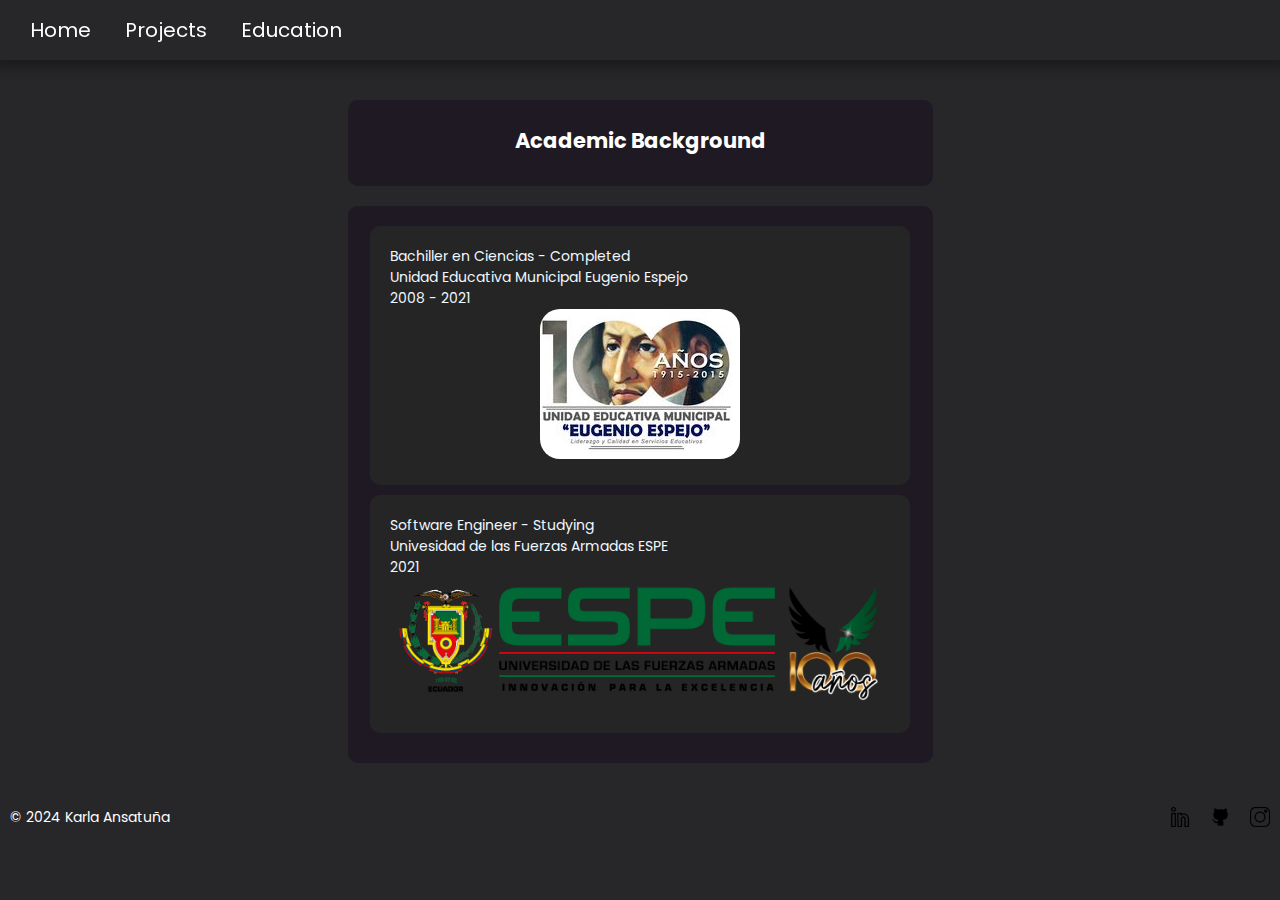
<file: academic.html>
<!DOCTYPE html>
<html>
    <head>
        <title>Karla's Education</title>
        <meta charset="utf-8">
        <link rel="stylesheet" href="styles/academic.css">
        <link rel="preconnect" href="https://fonts.googleapis.com">
        <link rel="preconnect" href="https://fonts.gstatic.com" crossorigin>
        <link href="https://fonts.googleapis.com/css2?family=Poppins:wght@300;400;500&display=swap" rel="stylesheet">
    </head>
    <body>
        <header>
    
        </header>
        <nav id="navigation">
            <a id="inicio" href="index.html">Home</a>
            <a href="projects.html">Projects</a>
            <a href="academic.html">Education</a>
        </nav>
        <section class="special">
<!--             <div class="background">
                <img src="images/background.jpeg" >
            </div> -->
            <h2>Academic Background</h2>
        </section>
        <section>
            <article class="education">
                <p>Bachiller en Ciencias - Completed</p>
                <p>Unidad Educativa Municipal Eugenio Espejo</p>
                <p>2008 - 2021</p>
                <img class="imgIns" src="images/espejoLogo.jpg">
            </article>
            <article class="superior">
                <p>Software Engineer - Studying</p>
                <p>Univesidad de las Fuerzas Armadas ESPE</p>
                <p>2021</p>
                <img src="images/espe.png">
            </article>
        </section>
        <footer>
            <p>© 2024 Karla Ansatuña</p>
            <a href="https://www.instagram.com/g0tchii/" target="_blank">
                <img src="images/instagram.png">
            </a>
            <a href="https://github.com/KarlaAns" target="_blank">
                <img src="images/github.png">
            </a>
            <a href="https://www.linkedin.com/in/karla-alejandra-ansatu%C3%B1a-andrade-1571421b7/" target="_blank">
                <img src="images/linkedin.png">
            </a>
        </footer>
    </body>
</html>
</file>
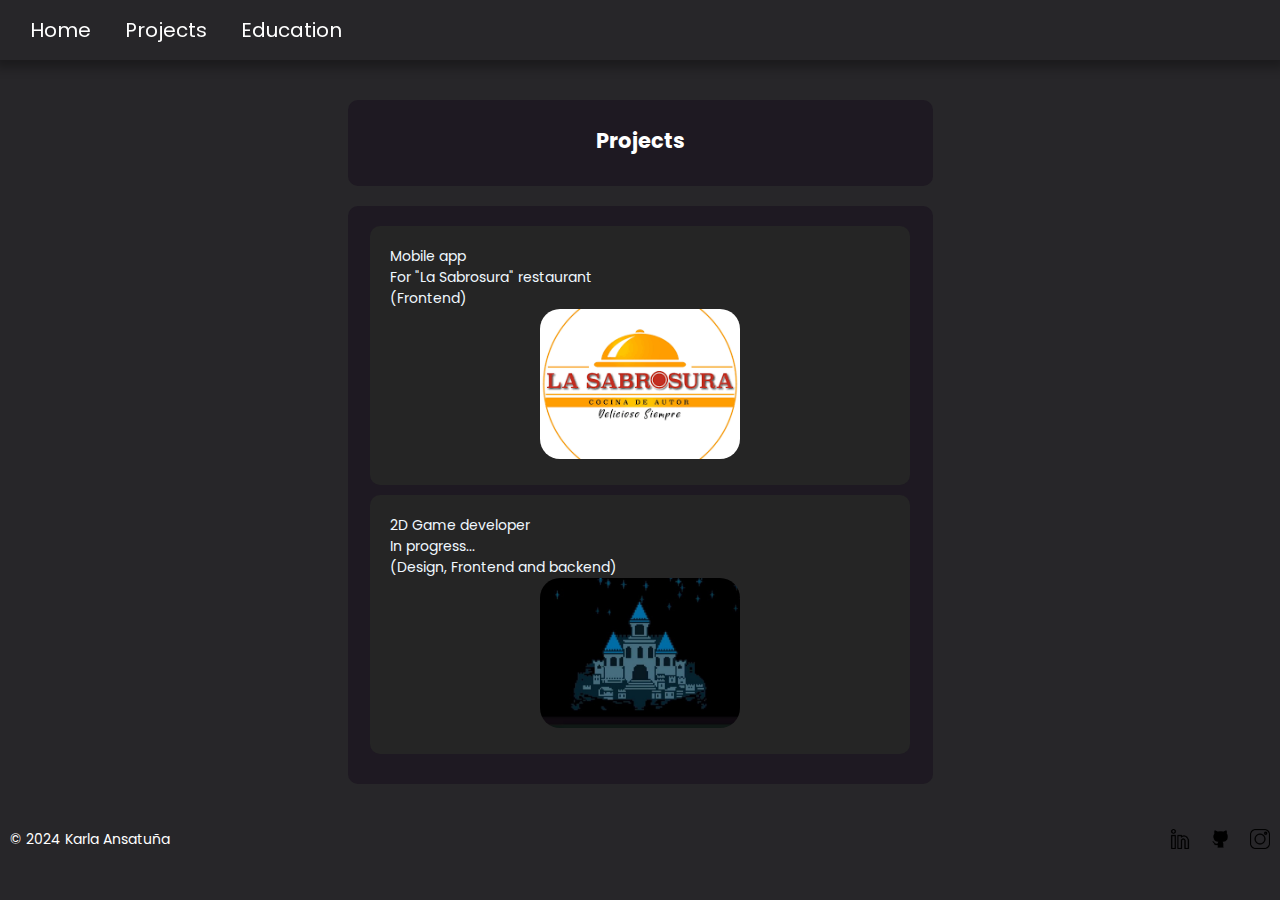
<file: projects.html>
<!DOCTYPE html>
<html>
    <head>
        <title>Karla's Projects</title>
        <meta charset="utf-8">
        <link rel="stylesheet" href="styles/academic.css">
        <link rel="preconnect" href="https://fonts.googleapis.com">
        <link rel="preconnect" href="https://fonts.gstatic.com" crossorigin>
        <link href="https://fonts.googleapis.com/css2?family=Poppins:wght@300;400;500&display=swap" rel="stylesheet">
    </head>
    <body>
        <header>
    
        </header>
        <nav id="navigation">
            <a id="inicio" href="index.html">Home</a>
            <a href="projects.html">Projects</a>
            <a href="academic.html">Education</a>
        </nav>
        <section class="special">
<!--             <div class="background">
                <img src="images/background.jpeg" >
            </div> -->
            <h2>Projects</h2>
        </section>
        <section>
            <article class="education">
                <p>Mobile app</p>
                <p>For "La Sabrosura" restaurant</p>
                <p>(Frontend)</p>
                <img class="imgIns" src="images/sabrosura.png">
            </article>
            <article class="education">
                <p>2D Game developer</p>
                <p>In progress...</p>
                <p>(Design, Frontend and backend)</p>
                <img class="imgIns" src="images/game.jpg">
            </article>
        </section>
        <footer>
            <p>© 2024 Karla Ansatuña</p>
            <a href="https://www.instagram.com/g0tchii/" target="_blank">
                <img src="images/instagram.png">
            </a>
            <a href="https://github.com/KarlaAns" target="_blank">
                <img src="images/github.png">
            </a>
            <a href="https://www.linkedin.com/in/karla-alejandra-ansatu%C3%B1a-andrade-1571421b7/" target="_blank">
                <img src="images/linkedin.png">
            </a>
        </footer>
    </body>
</html>
</file>
<file: styles/academic.css>
#navigation {
    z-index: 30;
    position: fixed;
    top: 0;
    width: 100%;
    background: #272629;
    padding: 15px 0px;
    box-shadow: 0px 3px 10px 5px rgba(0,0,0,0.3);
}

.up {
    position: absolute;
    z-index: 1;
    width: 100%;
    height: 50%;
    background: linear-gradient(to right, #272629 20%, transparent);
}
.background > img {
    position: absolute;
    width: 50%;
    height: auto;
    object-fit: cover;
}

body {
    font-family: 'Poppins', sans-serif;
    font-size: 14px;
    margin: 0px;
    background-color: #272629;
}

nav {
    position: fixed;
    width: 100%;
    padding: 15px 0px;
    background: #272629;
    box-shadow: 0px 3px 10px 5px rgba(0,0,0,0.3);
}

#inicio {
    margin-left: 20px;
}

nav a {
    transition: all 0.2s ease;
    color: white;
    font-size: 20px;
    text-align: right;
    text-decoration: none;
    padding: 10px;
    margin-left: 10px;
}

nav a:hover {
    border-radius: 10px;
    background: black;
}

section {
    width: 585px;
    margin-top: 20px;
    margin-left: auto;
    margin-right: auto;
    margin-bottom: auto;
    background-color: rgb(30, 25, 34);
    padding-top: 20px;
    padding-bottom: 20px;
    border-radius: 10px;

}
.special{
    border-radius: 10px;
    width: 585px;
    margin-top: 100px;
    margin-left: auto;
    margin-right: auto;
    margin-bottom: auto;

    padding-top: 20px;
    padding-bottom: 20px;
}
section h2{
    text-align: center;
    padding: 0px 0px;
    padding-top: 5px;
    padding-bottom: 10px;
    margin: 0px auto;
    width: 500px;
    color: white ;
    text-shadow:15px 15px 15px 15px #272629;
}

section article {
    transition: all 0.2s ease;
    background-color: rgb(37, 37, 37);
    margin: 0px auto;
    margin-bottom: 10px;
    width: 500px;
    padding: 20px;
    border-radius: 10px;
}

section article:hover {
    box-shadow: 3px 3px 3px 3px rgba(0,0,0,0.1);
}

section p {
    margin: 0px 0px;
    padding: 0px 0px;
    color: aliceblue;
    text-align: justify;
    text-justify: inter-word;
}

section img {
    width: 100%;
    height: 100%;
    object-fit: cover;
}

.education {
    text-align: center;
}

.imgIns {
    width: 200px;
    height: 150px;
    object-fit: cover;
    border-radius: 20px;
}

footer {
    position: relative;
    width: 100%;
    bottom: 0;
    color: white;
    background-color: #272629;
    margin-top: 25px;
    margin-bottom: 0px;
    padding: 19.5px 0px;
}

footer p {
    display: inline-block;
    margin: 0px 10px;
}

footer a {
    text-decoration: none;
    color: black;
    cursor: pointer;
}

footer img {
    float: right;
    margin: 0px 10px;
    width: 20px;
    height: 20px;
    object-fit: cover;
}
</file>
